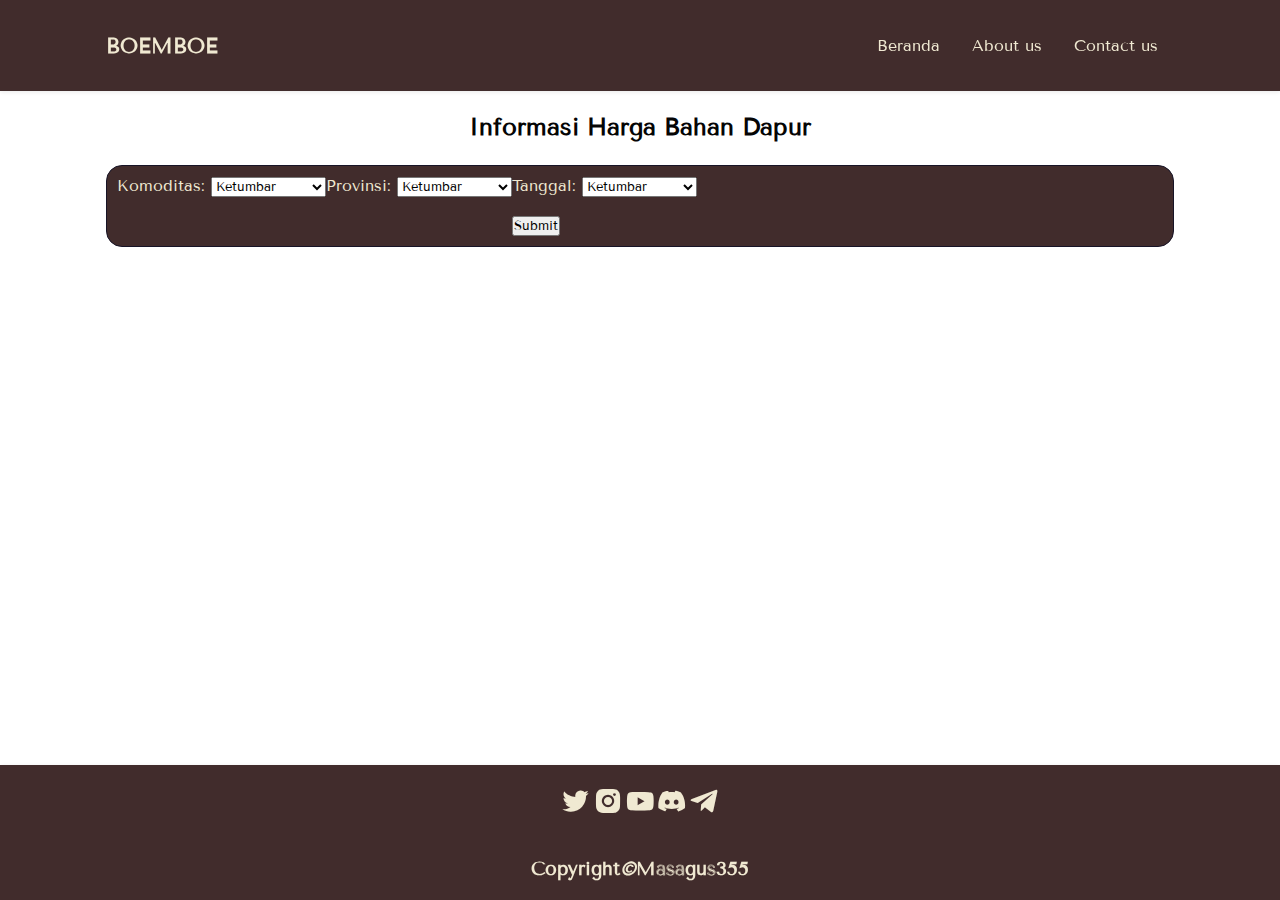
<file: Aplikasi/index.html>
<html>

<!DOCTYPE html>
    <html lang="en">
        <head>
            <meta charset="UTF-8">
            <meta http-equiv="X-UA-Compatible" content="IE=edge">
            <meta name="viewport" content="width=device-width, initial-scale=1.0">
            <title>Videogame Website</title>
            <!-- Link CSS -->
            <link rel="stylesheet" href="SSS.css">
            <!-- Box Icons-->
            <link href='https://unpkg.com/boxicons@2.1.4/css/boxicons.min.css' rel='stylesheet'>
        </head>
        <body class="background">
            <!-- Header -->
            <header>
                <!-- Nav -->
                <div class="nav container">
                          <a href="index.html" class="logo"><h3>BOEMBOE</h3></a>
                    <ul>
                         <li><a href="index.html">Beranda</a></li>
                         <li><a href="aboutus.html">About us</a></li>
                         <li><a href="contactus.html">Contact us</a></li>
                    </ul>
                </div>
            </header>
            <section class="shop container">
                <a href="index.html"><h2 class="section-title">Informasi Harga Bahan Dapur </h2></a>
            <!-- Content -->
            <div class="shop-content">
                <!-- Box 1 -->
                <div class="product-box">
                   <li><form>
                    <label>Komoditas:</label>
                    <select>
                      <optgroup label="Biji-bijian">
                        <option value="volvo">Ketumbar</option>
                        <option value="saab">Lada Hitam</option>
                      </optgroup>
                      <optgroup label="Buah">
                        <option value="mercedes">Cabai</option>
                        <option value="audi">Tomat</option>
                      </optgroup>
                    </select>
                  </form></li>
                  <li><form>
                    <label>Provinsi:</label>
                    <select>
                      <optgroup label="Biji-bijian">
                        <option value="volvo">Ketumbar</option>
                        <option value="saab">Lada Hitam</option>
                      </optgroup>
                      <optgroup label="Buah">
                        <option value="mercedes">Cabai</option>
                        <option value="audi">Tomat</option>
                      </optgroup>
                    </select>
                  </form></li> <li><form>
                    <label>Tanggal:</label>
                    <select>
                      <optgroup label="Biji-bijian">
                        <option value="volvo">Ketumbar</option>
                        <option value="saab">Lada Hitam</option>
                      </optgroup>
                      <optgroup label="Buah">
                        <option value="mercedes">Cabai</option>
                        <option value="audi">Tomat</option>
                      </optgroup>
                    </select>
                    <br><br>
                    <input type="submit" value="Submit">
                  </form></li>
                </div>
            </section>

            <footer>
                <div class="nav-footer container">
                    <a href="https://twitter.com/explore" class="social"><i class='bx bxl-twitter' style='color:#F0E9D2'></i></a>
                    <a href="https://www.instagram.com/" class="social"><i class='bx bxl-instagram-alt' style='color:#f0e9d2'></i></i></a>
                    <a href="https://www.youtube.com/" class="social"><i class='bx bxl-youtube' style='color:#f0e9d2' ></i></a>
                    <a href="https://discord.com/" class="social"><i class='bx bxl-discord-alt' style='color:#f0e9d2' ></i></a>
                    <a href="https://web.telegram.org" class="social"><i class='bx bxl-telegram' style='color:#f0e9d2' ></i></a>
                </div>
                <h3 class="nav-footer" style="color: #F0E9D2 ;">Copyright <i>&copy</i>Masagus355</h3>
            </footer>
          
        </body>
    </html>
</file>
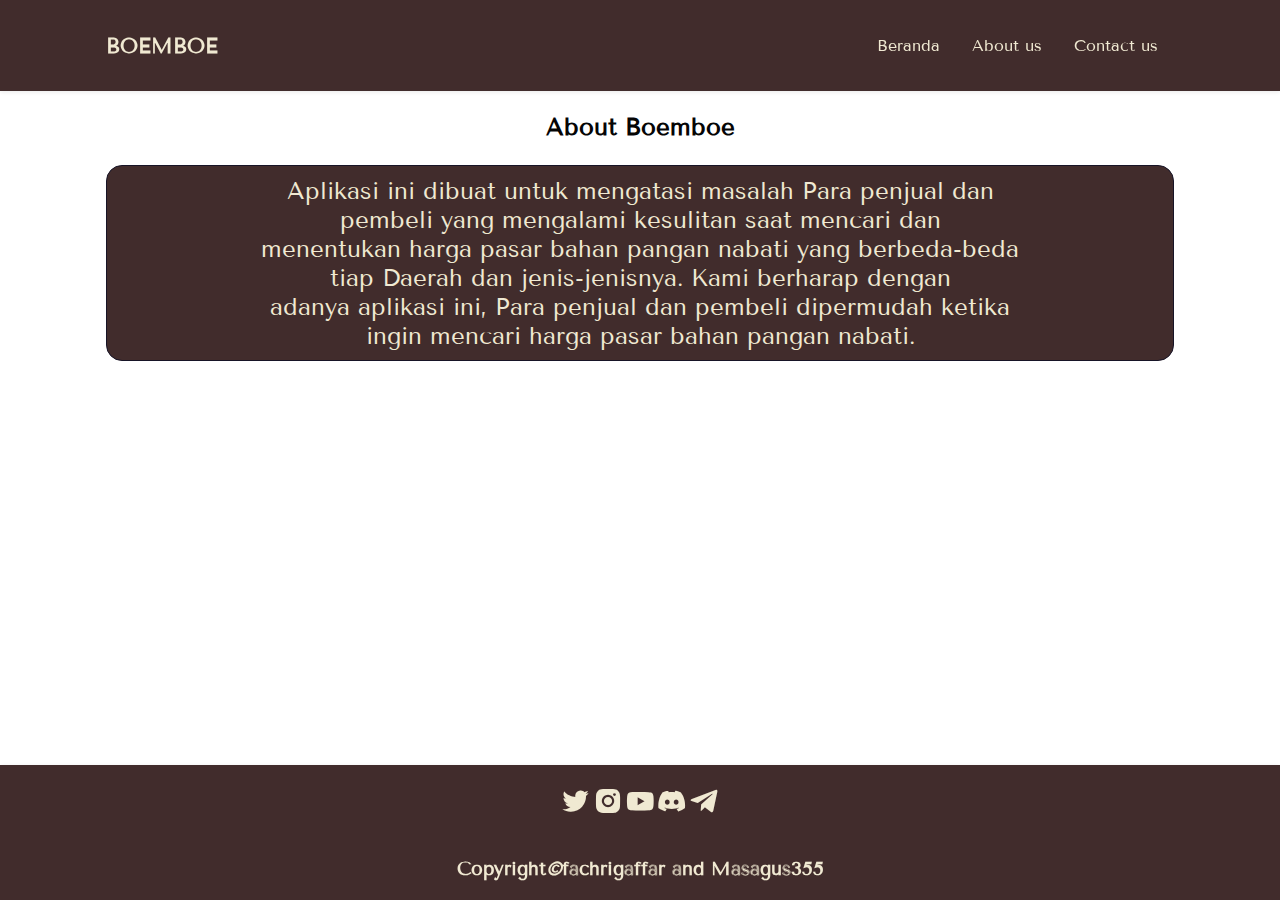
<file: Aplikasi/aboutus.html>
<html>

<!DOCTYPE html>
    <html lang="en">
        <head>
            <meta charset="UTF-8">
            <meta http-equiv="X-UA-Compatible" content="IE=edge">
            <meta name="viewport" content="width=device-width, initial-scale=1.0">
            <title>Videogame Website</title>
            <!-- Link CSS -->
            <link rel="stylesheet" href="SSS.css">
            <!-- Box Icons-->
            <link href='https://unpkg.com/boxicons@2.1.4/css/boxicons.min.css' rel='stylesheet'>
        </head>
        <body class="background">
            <!-- Header -->
            <header>
                <!-- Nav -->
                <div class="nav container">
                          <a href="index.html" class="logo"><h3>BOEMBOE</h3></a>
                    <ul>
                         <li><a href="index.html">Beranda</a></li>
                         <li><a href="aboutus.html">About us</a></li>
                         <li><a href="contactus.html">Contact us</a></li>
                    </ul>
                </div>
            </header>
            <section class="shop container">
                <a href="index.html"><h2 class="section-title">About Boemboe </h2></a>
            <!-- Content -->
            <div class="shop-content">
                <p class="product-box" style="text-align: center; font-size: 1.5rem">Aplikasi ini dibuat untuk mengatasi masalah Para penjual dan<br>
                pembeli yang mengalami kesulitan saat mencari dan<br> menentukan harga pasar bahan pangan nabati yang berbeda-beda<br>
                tiap Daerah dan jenis-jenisnya. Kami berharap dengan<br>
                adanya aplikasi ini,  Para penjual dan pembeli dipermudah ketika<br>
                ingin mencari harga pasar bahan pangan nabati.<br>
                </p>
               

            <footer>
                <div class="nav-footer container">
                    <a href="https://twitter.com/explore" class="social"><i class='bx bxl-twitter' style='color:#F0E9D2'></i></a>
                    <a href="https://www.instagram.com/" class="social"><i class='bx bxl-instagram-alt' style='color:#f0e9d2'></i></i></a>
                    <a href="https://www.youtube.com/" class="social"><i class='bx bxl-youtube' style='color:#f0e9d2' ></i></a>
                    <a href="https://discord.com/" class="social"><i class='bx bxl-discord-alt' style='color:#f0e9d2' ></i></a>
                    <a href="https://web.telegram.org" class="social"><i class='bx bxl-telegram' style='color:#f0e9d2' ></i></a>
                </div>
                <h3 class="nav-footer" style="color: #F0E9D2 ;">Copyright <i>&copy</i>fachrigaffar and Masagus355</h3>
            </footer>
          
        </body>
    </html>
</file>
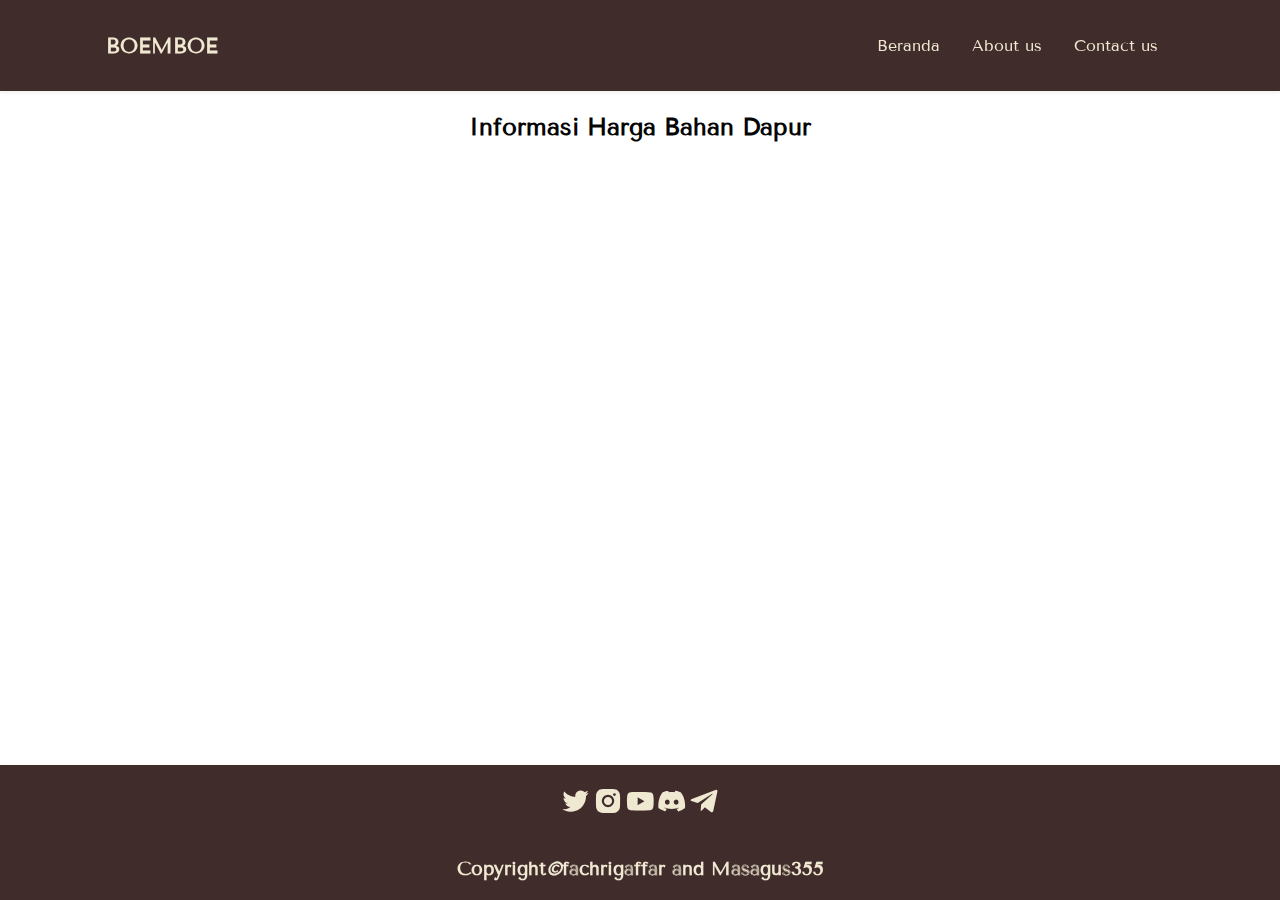
<file: Aplikasi/contactus.html>
<html>

<!DOCTYPE html>
    <html lang="en">
        <head>
            <meta charset="UTF-8">
            <meta http-equiv="X-UA-Compatible" content="IE=edge">
            <meta name="viewport" content="width=device-width, initial-scale=1.0">
            <title>Videogame Website</title>
            <!-- Link CSS -->
            <link rel="stylesheet" href="SSS.css">
            <!-- Box Icons-->
            <link href='https://unpkg.com/boxicons@2.1.4/css/boxicons.min.css' rel='stylesheet'>
        </head>
        <body class="background">
            <!-- Header -->
            <header>
                <!-- Nav -->
                <div class="nav container">
                          <a href="index.html" class="logo"><h3>BOEMBOE</h3></a>
                    <ul>
                         <li><a href="index.html">Beranda</a></li>
                         <li><a href="aboutus.html">About us</a></li>
                         <li><a href="contactus.html">Contact us</a></li>
                    </ul>
                </div>
            </header>
            <section class="shop container">
                <a href="index.html"><h2 class="section-title">Informasi Harga Bahan Dapur </h2></a>
            <!-- Content -->
            <div class="shop-content">
              
            <footer>
                <div class="nav-footer container">
                    <a href="https://twitter.com/explore" class="social"><i class='bx bxl-twitter' style='color:#F0E9D2'></i></a>
                    <a href="https://www.instagram.com/" class="social"><i class='bx bxl-instagram-alt' style='color:#f0e9d2'></i></i></a>
                    <a href="https://www.youtube.com/" class="social"><i class='bx bxl-youtube' style='color:#f0e9d2' ></i></a>
                    <a href="https://discord.com/" class="social"><i class='bx bxl-discord-alt' style='color:#f0e9d2' ></i></a>
                    <a href="https://web.telegram.org" class="social"><i class='bx bxl-telegram' style='color:#f0e9d2' ></i></a>
                </div>
                <h3 class="nav-footer" style="color: #F0E9D2 ;">Copyright <i>&copy</i>fachrigaffar and Masagus355</h3>
            </footer>
          
        </body>
    </html>
</file>
<file: Aplikasi/SSS.css>
/*Custom fonts */
@import url('https://fonts.googleapis.com/css2?family=Noto+Sans+Coptic&family=Poppins:wght@300&family=Tenor+Sans&display=swap');
*{
    font-family: 'Noto Sans Coptic', sans-serif;
    margin: 0;
    padding: 0;
    scroll-padding-top: 2rem;
    scroll-behavior: smooth;
    box-sizing: border-box;
    list-style: none;
    text-decoration: none ;
}
@import url('https://fonts.googleapis.com/css2?family=Noto+Sans+Coptic&family=Poppins:wght@300&family=Reem+Kufi+Fun:wght@700&family=Tenor+Sans&display=swap');
*{
    font-family: 'Noto Sans Coptic', sans-serif;
    font-family: 'Poppins', sans-serif;
    font-family: 'Reem Kufi Fun', sans-serif;
    font-family: 'Tenor Sans', sans-serif;
}
:root {
    --main-color: #fd4646;
    --text-color: #171427;
    ---bg-color:#fff;
}
img {
    width: 100%;
}
body {
    color: var(--text-color);
    background-color: #FFFFFF;
}
.container {
    max-width: 1068px;
    margin: auto;
    width: 100%;
}
section {
    padding: 4rem 0 3rem;
}
/* Header */
header {
    position: fixed;
    top: 0;
    left: 0;
    width: 100%;
    background: var(--bg-color);
    box-shadow: 0 1px 4px hsl(0 4% 15% / 10%);
    background-color: #412C2C ;
    z-index: 100;
}
ul {
    list-style-type: none;
    margin: 0;
    padding: 0;
    color:  #F0E9D2;
  }
li {
    float: left;
    margin: auto;
  }
  li a {
    display: inline-block;
    color:  #F0E9D2;
    padding: 16px;
    font-size: 16px;
    border: none;
    cursor: pointer;
  }

/* Footer */
footer {
    position: fixed;
    bottom: 0;
    left: 0;
    width: 100%;
    background: var(--bg-color);
    box-shadow: 0 1px 4px hsl(0 4% 15% / 10%);
    background-color: #412C2C ;
}
footer-gp {
    position: relative;
    bottom: 0;
    left: 0;
    width: 100%;
    background: var(--bg-color);
    box-shadow: 0 1px 4px hsl(0 4% 15% / 10%);
    background-color: #678983 ;
}
.nav {
    display: flex;
    align-items: center;
    justify-content: space-between;
    padding: 20px 0;
}
.logo {
    font-size: 1.1rem;
    color: #F0E9D2;
    font-weight: 400;
}
.logo:hover {
    font-size: 1.1rem;
    color: #E6DDC4;
    font-weight: 400;
    transition: 0.4s;
}
.social {
    font-size: 2.0rem;
    color: #F0E9D2;
    font-weight: 400;
    align-items: center;
    text-align: center;
}
.nav-footer {
    display: flex;
    align-items: center;
    padding: 20px 0;
    justify-content: center;
}
#game-icon {
    font-size: 1.8rem;
    cursor: pointer;
}
/* Cart */
.sidenav {
    position: fixed;
    top: 0;
    right: 0;
    width: 360px;
    min-height: 100vh;
    padding: 20px;
    background: var(---bg-color);
    box-shadow: -2px 0 4px hsl(0 4% 15% / 10%);
}
.sidenav-title {
    text-align: center;
    font-size: 1.5rem;
    font-weight: 600;
    margin-top: 2rem;
}
.section-title {
    font-size: 1.5rem;
    font-weight:600;
    text-align: center;
    margin-bottom:1.5rem;
    margin-top: 1.0rem;
    color:#050505 ; 
}
.game-title {
    font-size: 2.0rem;
    font-weight:600;
    text-align: left;
    margin-bottom:1.5rem;
    margin-top: 1.5rem;
    color:#F0E9D2 ;
    background-color:#181D31 ;
}
.section-footer {
    font-size: 1.5rem;
    font-weight:600;
    text-align: center;
    margin: bottom 2.0rem;
    color:#F0E9D2 ;
    background-color:#181D31 ;
}
.shop {
    margin-top: 2rem;
}
/*shop content */
.shop-content {
    display: grid;
    grid-template-columns: repeat(auto-fit, minmax(220px, auto));
    
}
.product-box {
    position: relative;
    background-color:#412C2C;
    border-radius: 16px;
    color: #F0E9D2;
    padding: 10px;
    border: 1px solid var(--text-color);
}
/*
.product-box:hover {
    padding: 10px;
    border: 1px solid var(--text-color);
    transition: 0.4s;
    box-shadow: 5px 5px 5px #050505;
    background-color:lemonchiffon;
    color: black;
}
*/
.product-img {
    width: 238px;
    height: 300px;
    margin-bottom: 0.5rem;
}
.product-img:hover {
    box-shadow: 5px 5px 5px #050505;
}

.product-title {
    font-size: 1.1rem;
    font-weight: 600;
    text-transform: uppercase;
    margin-bottom: 0.5rem;
}
/*Drop-nav*/
.dropbtn {
    background-color: #678983;
    color: white;
    padding: 16px;
    font-size: 16px;
    border: none;
    cursor: pointer;
  }
  
  .dropbtn:hover, .dropbtn:focus {
    background-color: #181D31;
  }
  
  .dropdown {
    float: right;
    position: relative;
    display: inline-block;
  }
  
  .dropdown-content {
    display: none;
    position: absolute;
    background-color: #E6DDC4;
    min-width: 160px;
    overflow: auto;
    box-shadow: 0px 8px 16px 0px rgba(0,0,0,0.2);
    right: 0;
    z-index: 1;
  }
  
  .dropdown-content a {
    color: black;
    padding: 12px 16px;
    text-decoration: none;
    display: block;
  }
  
  .dropdown a:hover {
    background-color: #678983;
    color:#E6DDC4 ;
}
  
  .show {display: block;}

  .pagination {
    display: inline-block;
  }

  .pagination a {
    color: #678983;
    padding: 8px 16px;
    text-decoration: none;
    transition: background-color .3s;
  }
  
  /* Style the active/current link */
  .pagination a.active {
  background-color: #678983;
  color: white;
  border-radius: 5px;
  }
  .center {
    text-align: center;
  }
  
  /* Add a grey background color on mouse-over */
  .pagination a:hover:not(.active) {background-color: #ddd;}

  /* videos */
 .left {
    width: 720px;
   float: left;
   margin-bottom: 2.0rem;
  }
  
  .right {
    width: 324px;
    float: right;
    margin-left: 0px;
    color: #E6DDC4;
    padding: 10px;
    border: 2px solid #678983;
    margin-bottom: 5.0rem;
  }
  .middle {
    width: auto;
    font-size: 2.0rem;
    font-weight:600;
    text-align: left;
    margin-bottom:1.5rem;
    margin-top: 1.5rem;
    color:#F0E9D2 ;
    background-color:#181D31 ;
  }
  .img-tc {
    width: 302px;
    height: 170px;
  }
  .btn {
    background-color: #F0E9D2;
    border: none;
    color: #678983;
    padding: 12px 30px;
    cursor: pointer;
    font-size: 20px;
    margin-bottom: 2.0rem;
    border-radius: 5px;
  }
  .btn:hover {
    background-color:#678983 ;
    color: #F0E9D2 ;
    transition: 0.4s;
  }
</file>
